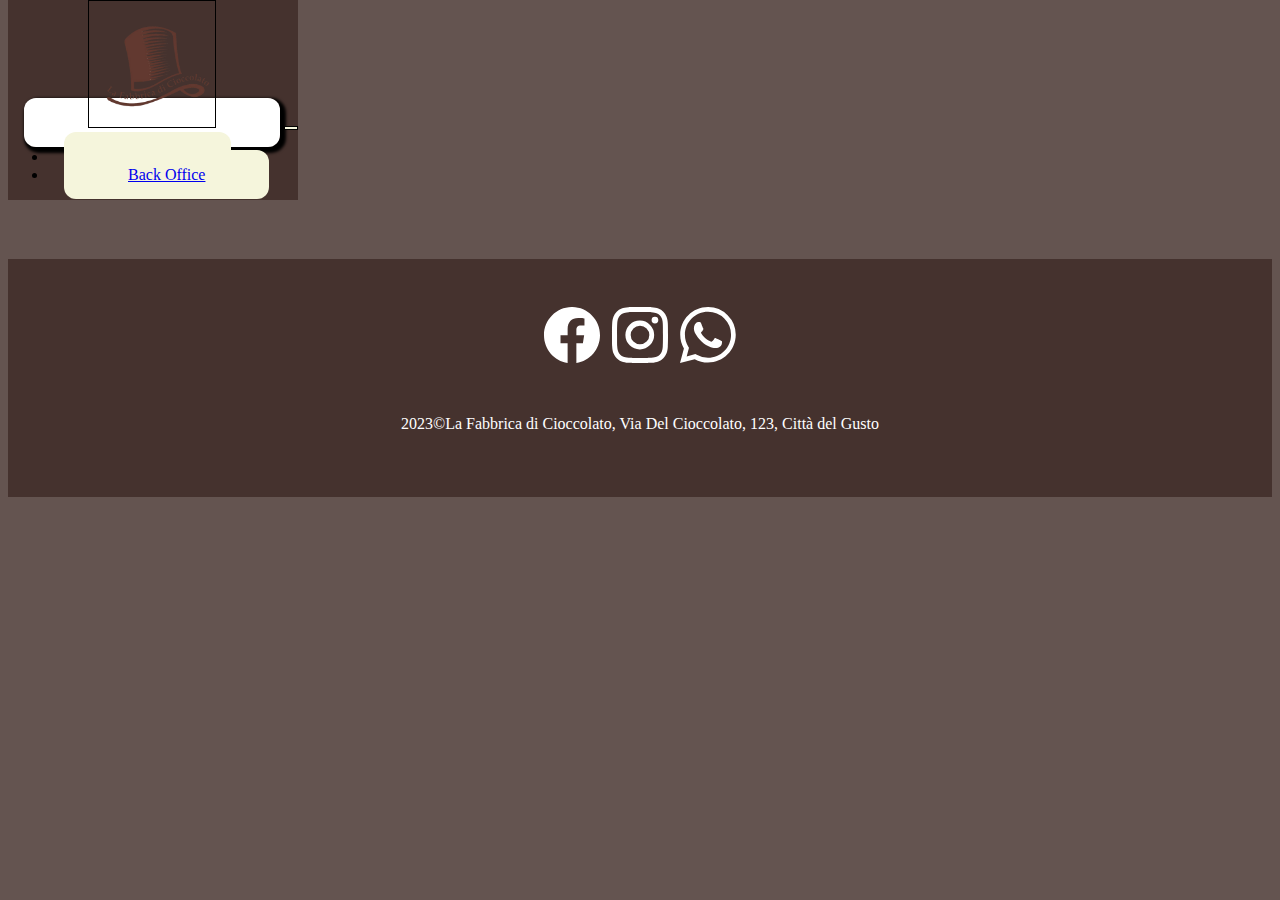
<file: index.html>
<!DOCTYPE html>
<html lang="it">

<head>
  <meta charset="UTF-8">
  <meta name="viewport" content="width=device-width, initial-scale=1.0">
  <title>HomePage</title>
  <link rel="icon" href="assets/img/logo.png">
  <script src="assets/js/index.js" defer></script>
  
  <link href="https://cdn.jsdelivr.net/npm/bootstrap@5.3.2/dist/css/bootstrap.min.css" rel="stylesheet"
    integrity="sha384-T3c6CoIi6uLrA9TneNEoa7RxnatzjcDSCmG1MXxSR1GAsXEV/Dwwykc2MPK8M2HN" crossorigin="anonymous">
  <script src="https://cdn.jsdelivr.net/npm/bootstrap@5.3.2/dist/js/bootstrap.bundle.min.js"
    integrity="sha384-C6RzsynM9kWDrMNeT87bh95OGNyZPhcTNXj1NW7RuBCsyN/o0jlpcV8Qyq46cDfL" crossorigin="anonymous"
    defer></script>
  
  <link rel="stylesheet" href="assets/css/main.css">
  
</head>

<body>
  <header id="headIndex">
    <nav class="navbar navbar-expand-lg bg-body-tertiary">
      <div class="container-fluid">
        <a class="navbar-brand" href="index.html"><img class="img-fluid" src="assets/img/logo.png" alt="logo fabbrica di Cioccolato"></a>
        <button class="navbar-toggler" type="button" data-bs-toggle="collapse" data-bs-target="#navbarNav" aria-controls="navbarNav" aria-expanded="false" aria-label="Toggle navigation">
          <span class="navbar-toggler-icon"></span>
        </button>
        <div class="collapse navbar-collapse" id="navbarNav">
          <ul class="navbar-nav">
            <li class="nav-item">
              <a class="nav-link active" aria-current="page" href="index.html">Home</a>
            </li>
            <li class="nav-item">
              <a class="nav-link" href="backoffice.html">Back Office</a>
            </li>      
          </ul>
        </div>
      </div>
    </nav>
  </header>

  <main>
    <div class="container">
      <div class="row row-cols-lg-3 row-cols-md-2 row-cols-sm-1 g-5" id="productContainer">
      </div>
    </div>
  </main>

  <footer>
    <a href="#">
      <svg xmlns="http://www.w3.org/2000/svg" width="16" height="16" fill="currentColor" class="bi bi-facebook" viewBox="0 0 16 16">
        <path d="M16 8.049c0-4.446-3.582-8.05-8-8.05C3.58 0-.002 3.603-.002 8.05c0 4.017 2.926 7.347 6.75 7.951v-5.625h-2.03V8.05H6.75V6.275c0-2.017 1.195-3.131 3.022-3.131.876 0 1.791.157 1.791.157v1.98h-1.009c-.993 0-1.303.621-1.303 1.258v1.51h2.218l-.354 2.326H9.25V16c3.824-.604 6.75-3.934 6.75-7.951"/>
      </svg>
    </a>
    <a href="#">
      <svg xmlns="http://www.w3.org/2000/svg" width="16" height="16" fill="currentColor" class="bi bi-instagram" viewBox="0 0 16 16">
        <path d="M8 0C5.829 0 5.556.01 4.703.048 3.85.088 3.269.222 2.76.42a3.917 3.917 0 0 0-1.417.923A3.927 3.927 0 0 0 .42 2.76C.222 3.268.087 3.85.048 4.7.01 5.555 0 5.827 0 8.001c0 2.172.01 2.444.048 3.297.04.852.174 1.433.372 1.942.205.526.478.972.923 1.417.444.445.89.719 1.416.923.51.198 1.09.333 1.942.372C5.555 15.99 5.827 16 8 16s2.444-.01 3.298-.048c.851-.04 1.434-.174 1.943-.372a3.916 3.916 0 0 0 1.416-.923c.445-.445.718-.891.923-1.417.197-.509.332-1.09.372-1.942C15.99 10.445 16 10.173 16 8s-.01-2.445-.048-3.299c-.04-.851-.175-1.433-.372-1.941a3.926 3.926 0 0 0-.923-1.417A3.911 3.911 0 0 0 13.24.42c-.51-.198-1.092-.333-1.943-.372C10.443.01 10.172 0 7.998 0h.003zm-.717 1.442h.718c2.136 0 2.389.007 3.232.046.78.035 1.204.166 1.486.275.373.145.64.319.92.599.28.28.453.546.598.92.11.281.24.705.275 1.485.039.843.047 1.096.047 3.231s-.008 2.389-.047 3.232c-.035.78-.166 1.203-.275 1.485a2.47 2.47 0 0 1-.599.919c-.28.28-.546.453-.92.598-.28.11-.704.24-1.485.276-.843.038-1.096.047-3.232.047s-2.39-.009-3.233-.047c-.78-.036-1.203-.166-1.485-.276a2.478 2.478 0 0 1-.92-.598 2.48 2.48 0 0 1-.6-.92c-.109-.281-.24-.705-.275-1.485-.038-.843-.046-1.096-.046-3.233 0-2.136.008-2.388.046-3.231.036-.78.166-1.204.276-1.486.145-.373.319-.64.599-.92.28-.28.546-.453.92-.598.282-.11.705-.24 1.485-.276.738-.034 1.024-.044 2.515-.045v.002zm4.988 1.328a.96.96 0 1 0 0 1.92.96.96 0 0 0 0-1.92zm-4.27 1.122a4.109 4.109 0 1 0 0 8.217 4.109 4.109 0 0 0 0-8.217zm0 1.441a2.667 2.667 0 1 1 0 5.334 2.667 2.667 0 0 1 0-5.334"/>
      </svg>
    </a>
    <a href="#">
      <svg xmlns="http://www.w3.org/2000/svg" width="16" height="16" fill="currentColor" class="bi bi-whatsapp" viewBox="0 0 16 16">
        <path d="M13.601 2.326A7.854 7.854 0 0 0 7.994 0C3.627 0 .068 3.558.064 7.926c0 1.399.366 2.76 1.057 3.965L0 16l4.204-1.102a7.933 7.933 0 0 0 3.79.965h.004c4.368 0 7.926-3.558 7.93-7.93A7.898 7.898 0 0 0 13.6 2.326zM7.994 14.521a6.573 6.573 0 0 1-3.356-.92l-.24-.144-2.494.654.666-2.433-.156-.251a6.56 6.56 0 0 1-1.007-3.505c0-3.626 2.957-6.584 6.591-6.584a6.56 6.56 0 0 1 4.66 1.931 6.557 6.557 0 0 1 1.928 4.66c-.004 3.639-2.961 6.592-6.592 6.592zm3.615-4.934c-.197-.099-1.17-.578-1.353-.646-.182-.065-.315-.099-.445.099-.133.197-.513.646-.627.775-.114.133-.232.148-.43.05-.197-.1-.836-.308-1.592-.985-.59-.525-.985-1.175-1.103-1.372-.114-.198-.011-.304.088-.403.087-.088.197-.232.296-.346.1-.114.133-.198.198-.33.065-.134.034-.248-.015-.347-.05-.099-.445-1.076-.612-1.47-.16-.389-.323-.335-.445-.34-.114-.007-.247-.007-.38-.007a.729.729 0 0 0-.529.247c-.182.198-.691.677-.691 1.654 0 .977.71 1.916.81 2.049.098.133 1.394 2.132 3.383 2.992.47.205.84.326 1.129.418.475.152.904.129 1.246.08.38-.058 1.171-.48 1.338-.943.164-.464.164-.86.114-.943-.049-.084-.182-.133-.38-.232z"/>
      </svg>
    </a>
    <p>2023&copy;La Fabbrica di Cioccolato, Via Del Cioccolato, 123, Città del Gusto</p>
  </footer>


  <div id="backDrop"></div>
  <div id="myModal" class="modal">
    <div class="modal-content">
      <span class="close" onclick="closeModal()">&times;</span>
      <div class="container" id="infoContainer"></div>
    </div>
  </div>

</body>

</html>
</file>
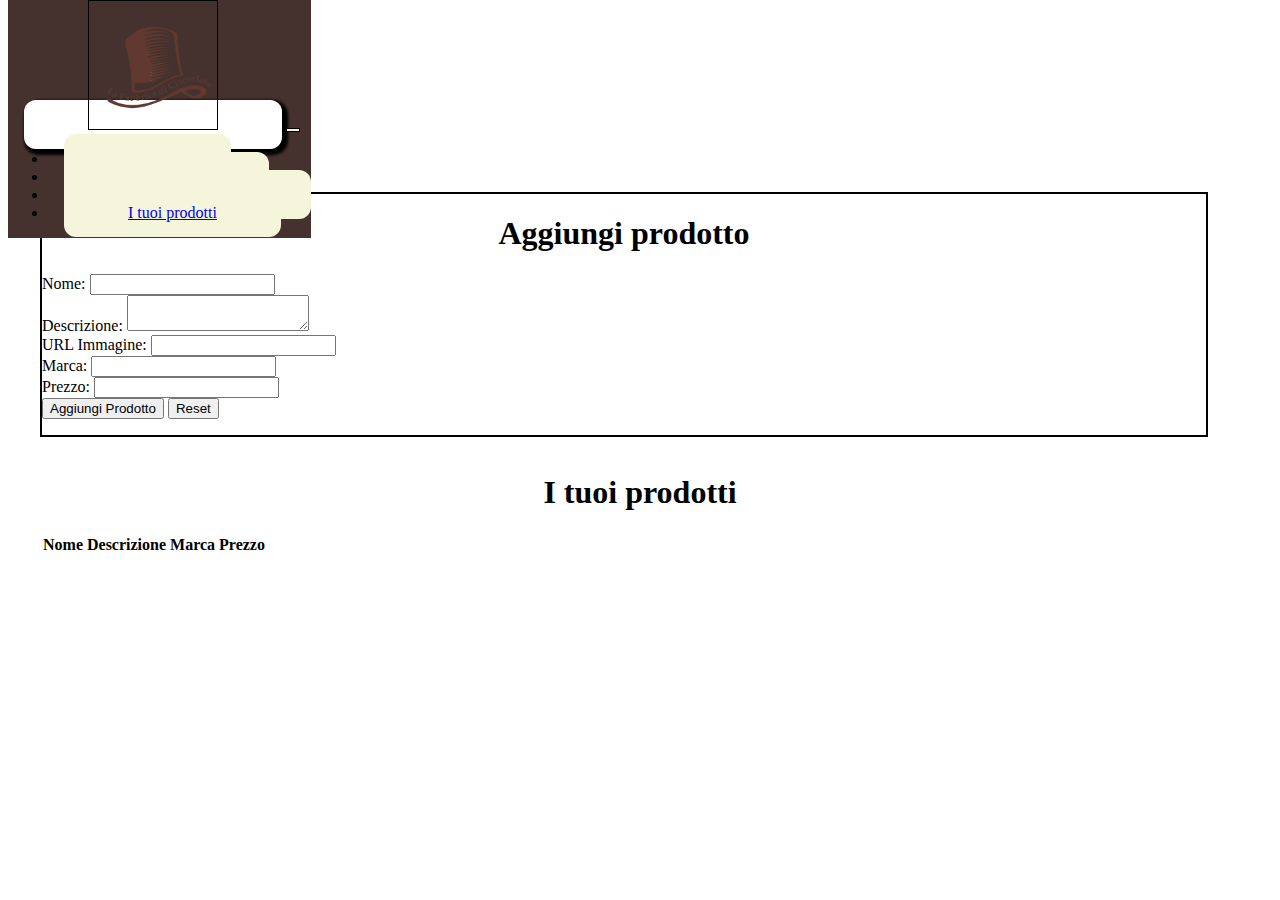
<file: backoffice.html>
<!DOCTYPE html>
<html lang="en">

<head>
    <meta charset="UTF-8">
    <meta name="viewport" content="width=device-width, initial-scale=1.0">
    <title>Backoffice</title>
    <link rel="icon" href="assets/img/logo.png">
    <script src="assets/js/backoffice.js" defer></script>
    <link href="https://cdn.jsdelivr.net/npm/bootstrap@5.3.2/dist/css/bootstrap.min.css" rel="stylesheet"
        integrity="sha384-T3c6CoIi6uLrA9TneNEoa7RxnatzjcDSCmG1MXxSR1GAsXEV/Dwwykc2MPK8M2HN" crossorigin="anonymous">
    <script src="https://cdn.jsdelivr.net/npm/bootstrap@5.3.2/dist/js/bootstrap.bundle.min.js"
        integrity="sha384-C6RzsynM9kWDrMNeT87bh95OGNyZPhcTNXj1NW7RuBCsyN/o0jlpcV8Qyq46cDfL" crossorigin="anonymous"
        defer></script>
    <link rel="stylesheet" href="assets/css/backoffice.css">
</head>

<body>

    <header id="headIndex">
        <nav class="navbar navbar-expand-lg bg-body-tertiary">
            <div class="container-fluid">
                <a class="navbar-brand" href="index.html"><img class="img-fluid" src="assets/img/logo.png"
                        alt="logo fabbrica di Cioccolato"></a>
                <button class="navbar-toggler" type="button" data-bs-toggle="collapse" data-bs-target="#navbarNav"
                    aria-controls="navbarNav" aria-expanded="false" aria-label="Toggle navigation">
                    <span class="navbar-toggler-icon"></span>
                </button>
                <div class="collapse navbar-collapse" id="navbarNav">
                    <ul class="navbar-nav">
                        <li class="nav-item">
                            <a class="nav-link" aria-current="page" href="index.html">Home</a>
                        </li>
                        <li class="nav-item">
                            <a class="nav-link active" href="backoffice.html">Back Office</a>
                        </li>
                        <li class="nav-item">
                            <a class="nav-link active" href="#add">Aggiungi prodotto</a>
                        </li>
                        <li class="nav-item">
                            <a class="nav-link active" href="#yours">I tuoi prodotti</a>
                        </li>
                    </ul>
                </div>
            </div>
        </nav>
    </header>
    <a id="add"></a>

    <main>
        <div id="containerSticky">
            <h1>Aggiungi prodotto</h1>
            <div class="container mt-5" id='addForm'>
                <form id="productForm">
                    <div class="mb-3">
                        <label for="productName" class="form-label">Nome:</label>
                        <input type="text" class="form-control" id="productName" name="productName" required>
                    </div>

                    <div class="mb-3">
                        <label for="productDescription" class="form-label">Descrizione:</label>
                        <textarea class="form-control" id="productDescription" name="productDescription"
                            required></textarea>
                    </div>

                    <div class="mb-3">
                        <label for="productImage" class="form-label">URL Immagine:</label>
                        <input type="text" class="form-control" id="productImage" name="productImage" required>
                    </div>

                    <div class="mb-3">
                        <label for="productBrand" class="form-label">Marca:</label>
                        <input type="text" class="form-control" id="productBrand" name="productBrand" required>
                    </div>

                    <div class="mb-3">
                        <label for="productPrice" class="form-label">Prezzo:</label>
                        <input type="number" class="form-control" id="productPrice" name="productPrice" step="0.01"
                            required>
                    </div>

                    <button type="button" class="btn btn-success" onclick="addProduct()">Aggiungi Prodotto</button>
                    <button type="button" class="btn btn-warning" onclick="resetFormWithConfirmation()">Reset</button>

                </form>
            </div>
        </div>
        <a id="yours"></a>

        <div id="containerScroll">
            <h1>I tuoi prodotti</h1>
            <div class="container mt-5">
                <table class="table">
                    <thead>
                        <tr>
                            <th scope="col">Nome</th>
                            <th scope="col">Descrizione</th>
                            <th scope="col">Marca</th>
                            <th scope="col">Prezzo</th>
                        </tr>
                    </thead>
                    <tbody id="productTableBody">
                    </tbody>
                </table>
            </div>
        </div>

    </main>
</body>

</html>
</file>
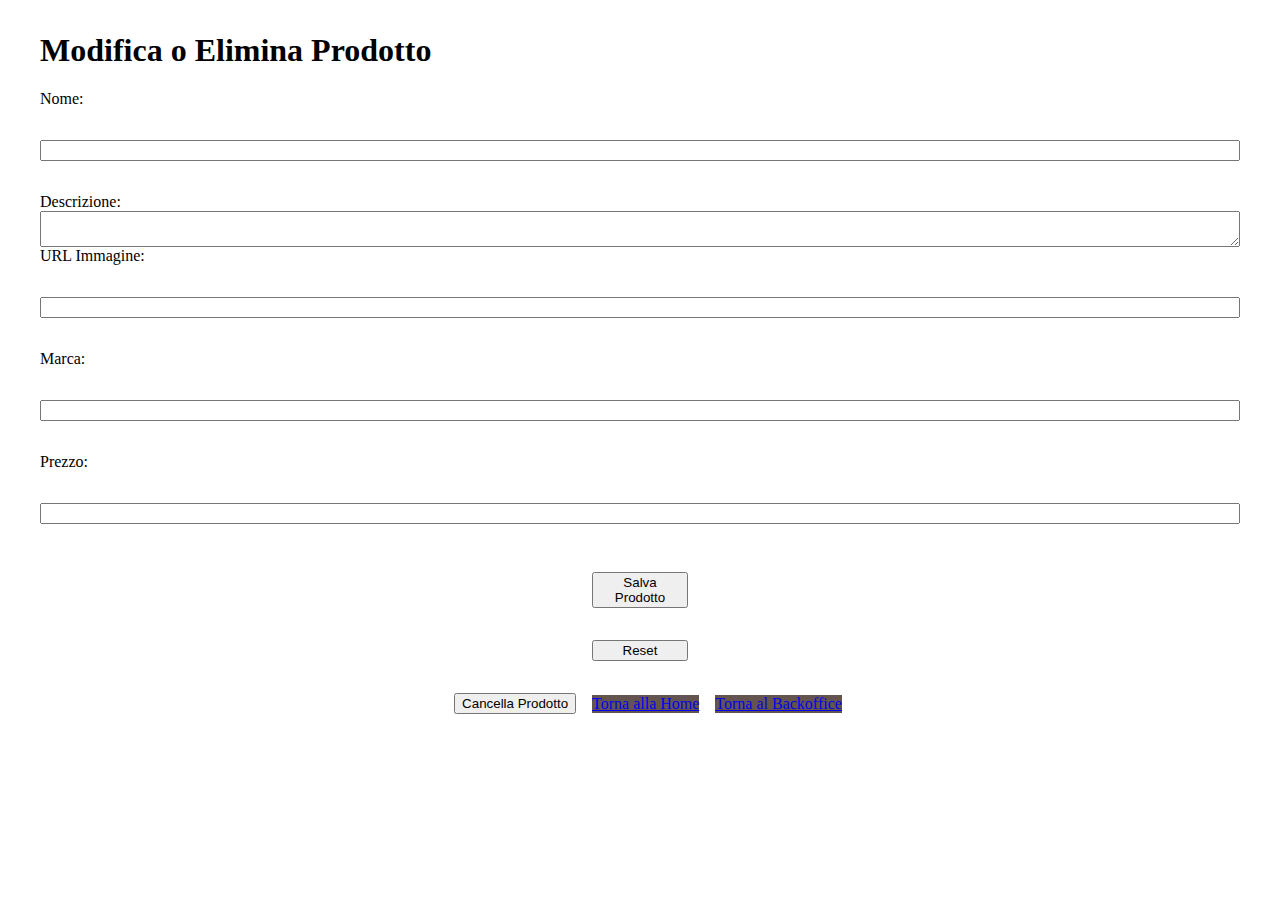
<file: edit.html>
<!DOCTYPE html>
<html lang="en">

<head>
  <meta charset="UTF-8">
  <meta name="viewport" content="width=device-width, initial-scale=1.0">
  <title>Modifica o elimina prodotto</title>
  <link rel="icon" href="assets/img/logo.png">
  <script src="assets/js/edit.js" defer></script>
  <link href="https://cdn.jsdelivr.net/npm/bootstrap@5.3.2/dist/css/bootstrap.min.css" rel="stylesheet"
    integrity="sha384-T3c6CoIi6uLrA9TneNEoa7RxnatzjcDSCmG1MXxSR1GAsXEV/Dwwykc2MPK8M2HN" crossorigin="anonymous">
  <script src="https://cdn.jsdelivr.net/npm/bootstrap@5.3.2/dist/js/bootstrap.bundle.min.js"
    integrity="sha384-C6RzsynM9kWDrMNeT87bh95OGNyZPhcTNXj1NW7RuBCsyN/o0jlpcV8Qyq46cDfL" crossorigin="anonymous"
    defer></script>
  <link rel="stylesheet" href="assets/css/edit.css">
</head>

<body>

  <main>
    <div id="editProduct">
      <h1>Modifica o Elimina Prodotto</h1>
      <form id="editForm">
        <label for="nome">Nome:</label>
        <input type="text" id="nome" name="nome" required>

        <label for="descrizione">Descrizione:</label>
        <textarea id="descrizione" name="descrizione" required></textarea>

        <label for="urlImmagine">URL Immagine:</label>
        <input type="text" id="urlImmagine" name="urlImmagine" required>

        <label for="marca">Marca:</label>
        <input type="text" id="marca" name="marca" required>

        <label for="prezzo">Prezzo:</label>
        <input type="number" id="prezzo" name="prezzo" required>

        <button class="btn btn-success" type="button" onclick="sendPutRequest()">Salva Prodotto</button>
        <button class="btn btn-warning" type="button" onclick="resetFormWithConfirmation()">Reset</button>
      </form>

      <div id="btnContainer">
        <button class="btn btn-danger" onclick="deleteProduct()">Cancella Prodotto</button>

        <a href="index.html" class="btn btn-primary">Torna alla Home</a>
        <a href="backoffice.html" class="btn btn-primary">Torna al Backoffice</a>
      </div>

    </div>
  </main>

</body>

</html>
</file>
<file: assets/css/main.css>
@import"https://fonts.googleapis.com/css2?family=Inter:wght@400;700&display=swap";.navbar .container-fluid{background-color:#45322e;margin-bottom:3rem;position:fixed;top:0rem;z-index:2}.navbar .container-fluid img{width:10vw;border:1px solid #000;padding:0}.navbar .container-fluid a{background-color:beige;margin-left:1rem;border-radius:12px;padding:1rem 4rem}.navbar .container-fluid a:hover{background-color:rgba(69,50,46,.8352941176);box-shadow:3px 3px 3px 3px #000;color:#fff}.navbar .container-fluid .navbar-brand{background-color:#fff;box-shadow:3px 3px 3px 3px #000}.navbar .container-fluid .navbar-brand:hover{background-color:beige}.navbar-toggler{background-color:beige;border:1px solid #000}footer{color:#fff;text-align:center;background-color:#45322e;padding:3rem;margin-top:.7rem}footer svg{width:4rem;height:3.5rem;margin-bottom:2rem}footer svg:hover{background-color:rgba(0,0,0,.742);transform:scale(0.8)}footer a{text-decoration:none;color:#fff}.modal{display:none;position:fixed;top:2rem;left:0;width:100%;height:100%;background-color:rgba(0,0,0,.5);z-index:1001;overflow:auto}.modal-content{position:absolute;top:65%;left:50%;transform:translate(-50%, -50%);background-color:#fefefe;padding:20px;border:1px solid #888;width:80%;max-width:600px;z-index:10000;overflow-y:auto;height:100%}.modal-content h1{font-weight:bold}.close{color:#aaa;float:right;font-size:28px;font-weight:bold}.close:hover,.close:focus{color:#000;text-decoration:none;cursor:pointer}#backDrop{display:none;position:fixed;top:0;left:0;width:100vw;height:100vh;background-color:rgba(0,0,0,.701);z-index:1000}body{font-family:"Inter" sans-serif}.btn-primary{background-color:rgba(69,50,46,.8352941176);border-color:rgba(69,50,46,.8352941176)}.btn-primary:hover{background-color:rgba(38,29,28,.835);border-color:rgba(69,50,46,.8352941176)}.btn-secondary{background-color:#f4f5dc;color:#000}*{box-sizing:border-box}body{background-color:rgba(69,50,46,.8352941176)}main{padding-top:6rem}@media screen and (min-width: 475px){main{padding-top:10rem}}@media screen and (min-width: 970px){main{padding-top:15rem}}.card{width:18rem;border:0;box-shadow:8px 8px 8px #000}.card .card-img-top{height:150px;object-fit:cover}.card .card-body{font-size:1rem;background-color:beige;border-radius:12px}.card:hover{transform:scale(1.1)}.card-title{font-size:1.4rem;height:3.5rem;overflow:hidden}.card-text{height:2rem;overflow:hidden;text-overflow:ellipsis}.btn{font-size:1rem}/*# sourceMappingURL=main.css.map */
</file>
<file: assets/css/backoffice.css>
@import"https://fonts.googleapis.com/css2?family=Inter:wght@400;700&display=swap";.navbar .container-fluid{background-color:#45322e;margin-bottom:3rem;position:fixed;top:0rem;z-index:2}.navbar .container-fluid img{width:10vw;border:1px solid #000;padding:0}.navbar .container-fluid a{background-color:beige;margin-left:1rem;border-radius:12px;padding:1rem 4rem}.navbar .container-fluid a:hover{background-color:rgba(69,50,46,.8352941176);box-shadow:3px 3px 3px 3px #000;color:#fff}.navbar .container-fluid .navbar-brand{background-color:#fff;box-shadow:3px 3px 3px 3px #000}.navbar .container-fluid .navbar-brand:hover{background-color:beige}.navbar-toggler{background-color:beige;border:1px solid #000}body{font-family:"Inter" sans-serif}.btn-primary{background-color:rgba(69,50,46,.8352941176);border-color:rgba(69,50,46,.8352941176)}.btn-primary:hover{background-color:rgba(38,29,28,.835);border-color:rgba(69,50,46,.8352941176)}.btn-secondary{background-color:#f4f5dc;color:#000}main{display:flex;flex-direction:column;margin:2rem;padding-top:3rem}@media screen and (min-width: 470px){main{padding-top:7rem}}@media screen and (min-width: 1040px){main{padding-top:10rem}}#containerSticky{border:2px solid #000;margin-right:2rem;flex:1 0 50%;padding-bottom:1rem}#containerSticky h1{text-align:center}#containerScroll{margin-top:1rem}#containerScroll h1{text-align:center}#successProduct{margin-top:1rem;display:none}#wrongAdd{margin-top:1rem;display:none}/*# sourceMappingURL=backoffice.css.map */
</file>
<file: assets/css/edit.css>
@import"https://fonts.googleapis.com/css2?family=Inter:wght@400;700&display=swap";body{font-family:"Inter" sans-serif}.btn-primary{background-color:rgba(69,50,46,.8352941176);border-color:rgba(69,50,46,.8352941176)}.btn-primary:hover{background-color:rgba(38,29,28,.835);border-color:rgba(69,50,46,.8352941176)}.btn-secondary{background-color:#f4f5dc;color:#000}main{margin:2rem}form{display:flex;flex-direction:column}form input{margin:2rem 0}form label{margin:0}form button{width:6rem;margin:1rem auto}#btnContainer{display:flex;align-items:center;justify-content:center;margin-top:1rem}#btnContainer button,#btnContainer a{margin-left:1rem}/*# sourceMappingURL=edit.css.map */
</file>
